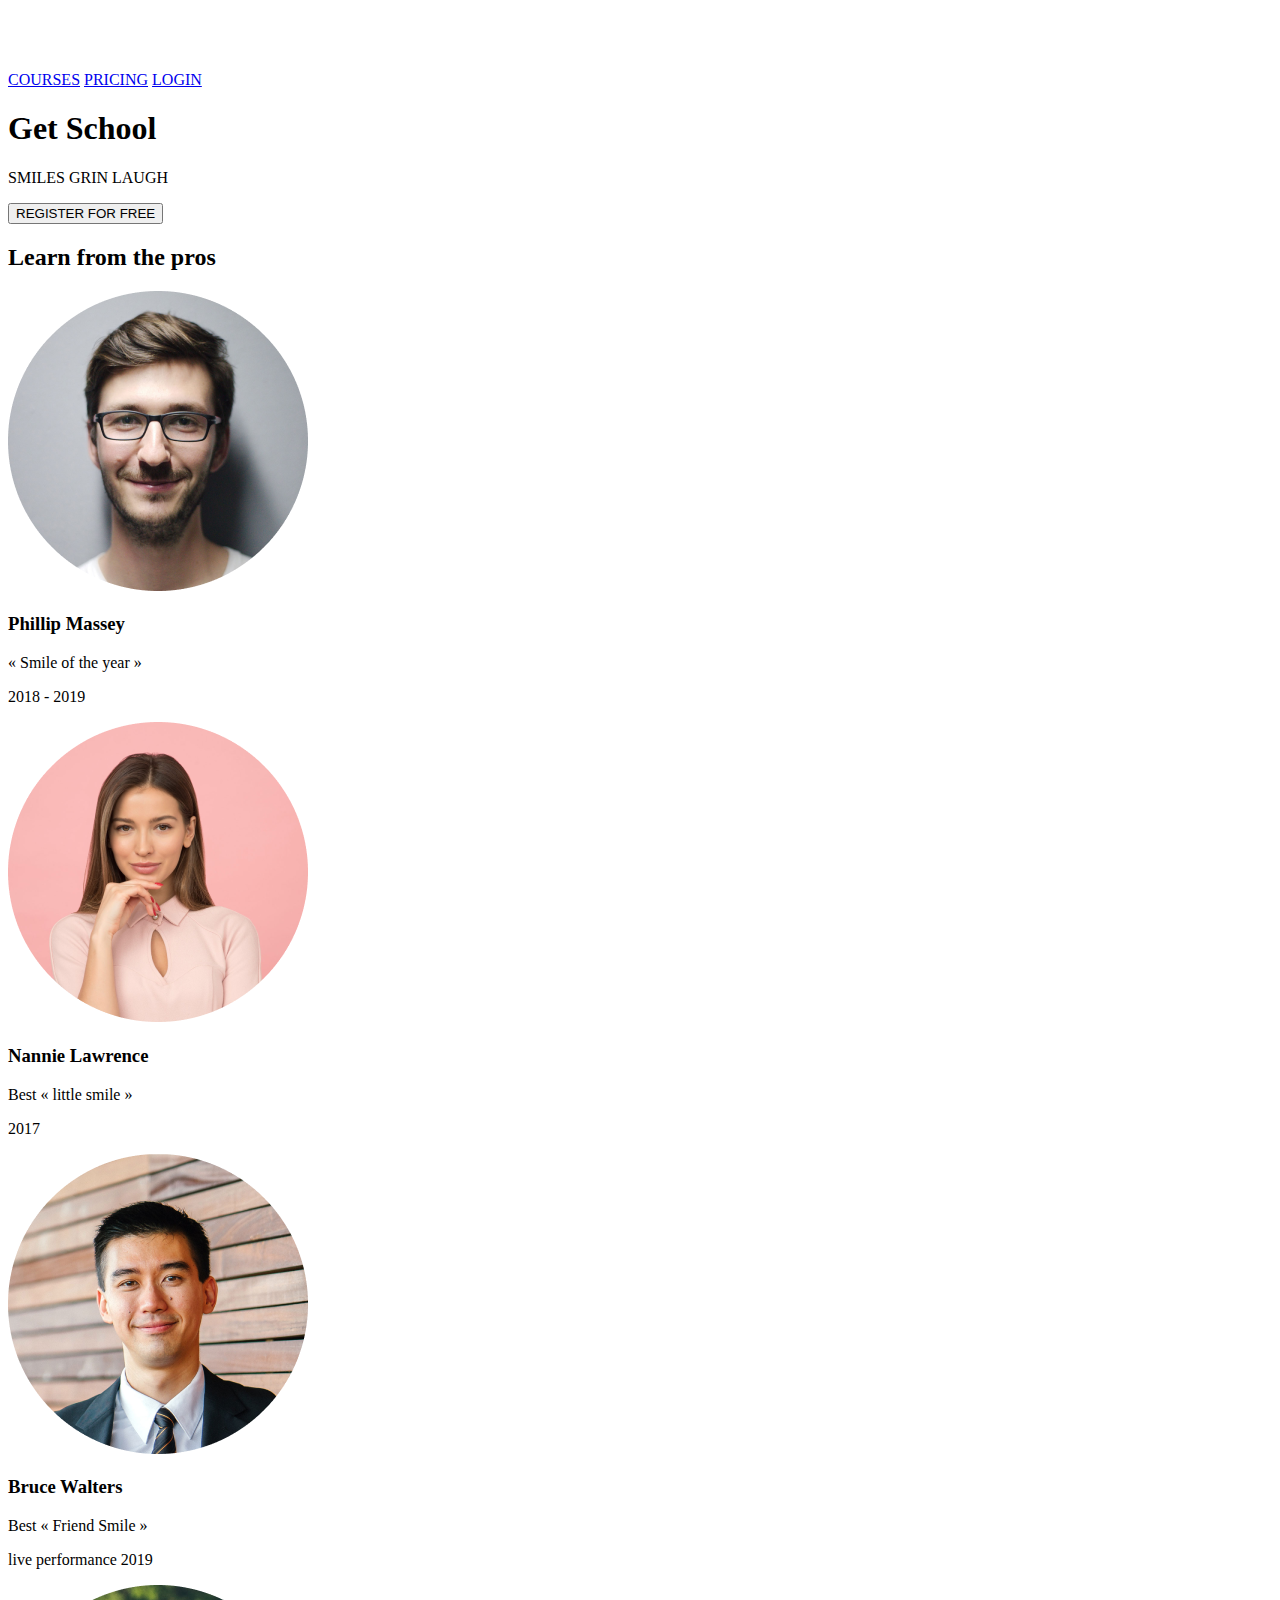
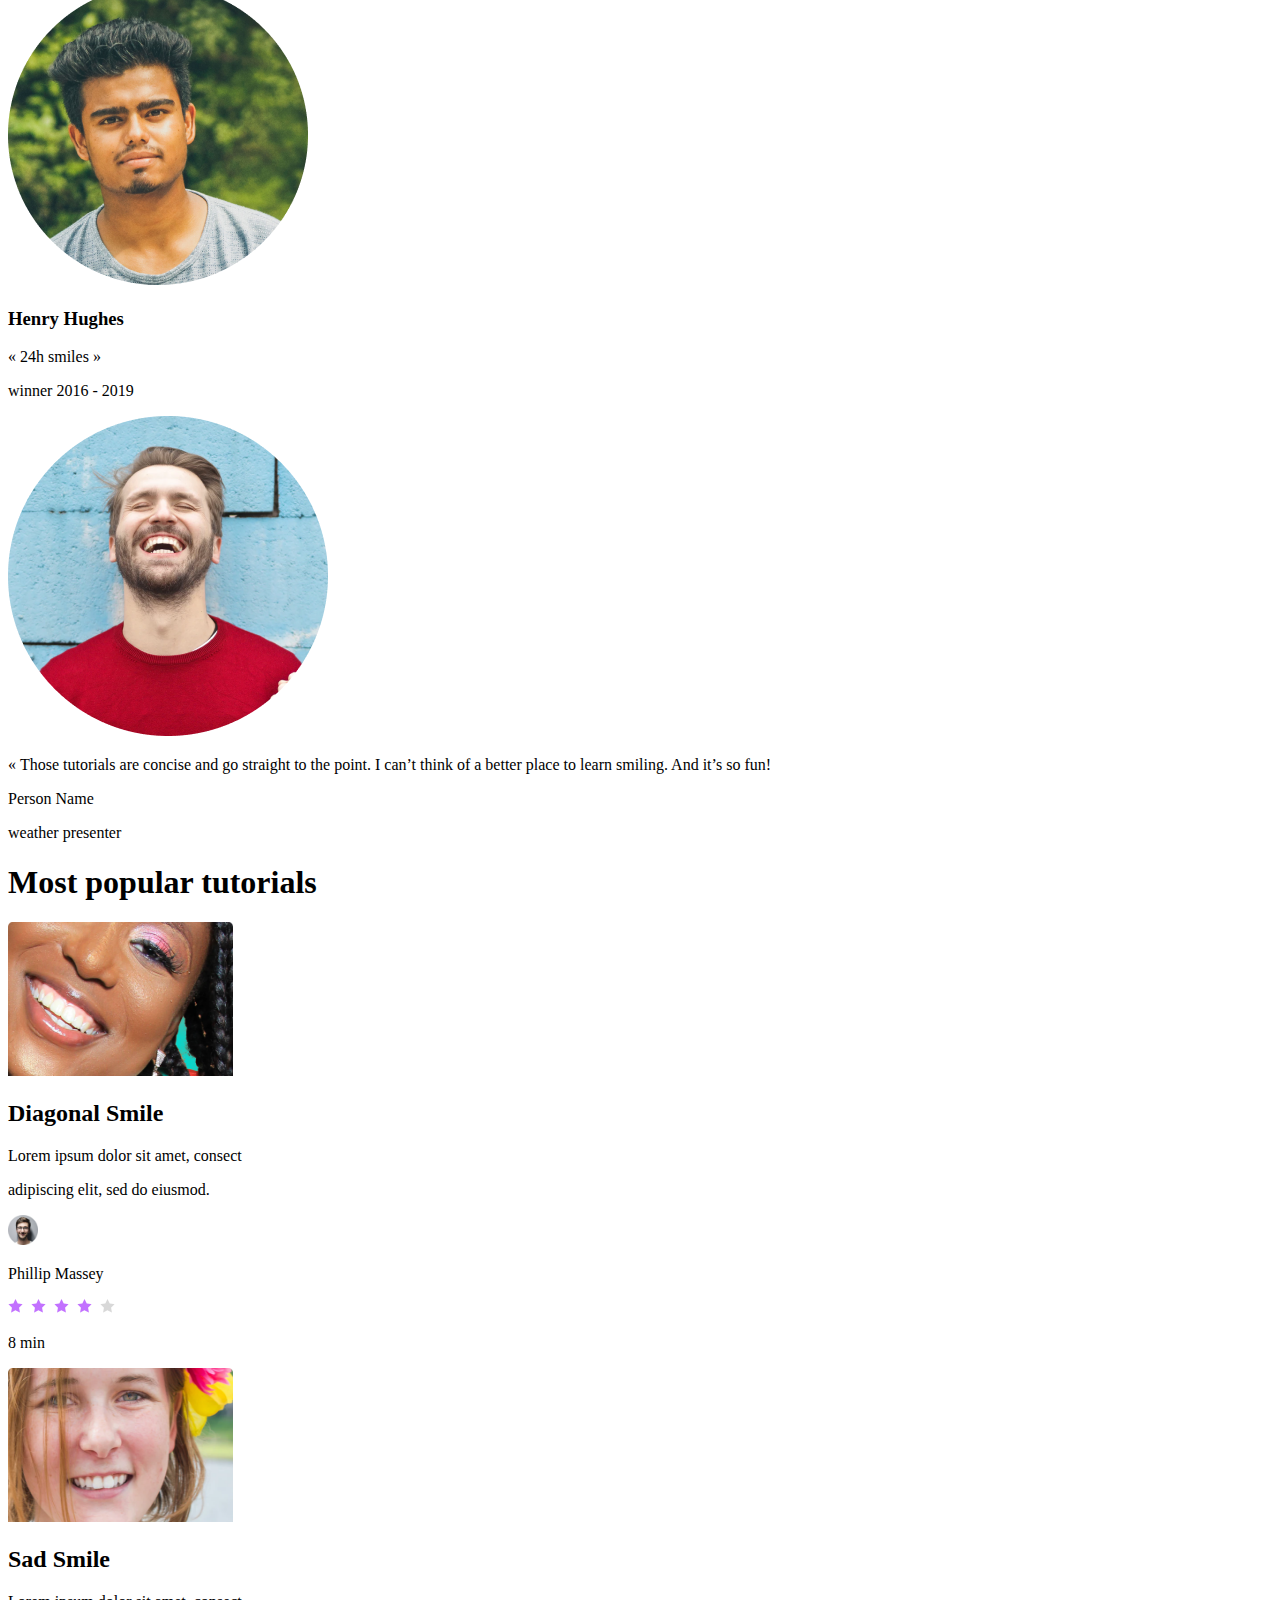
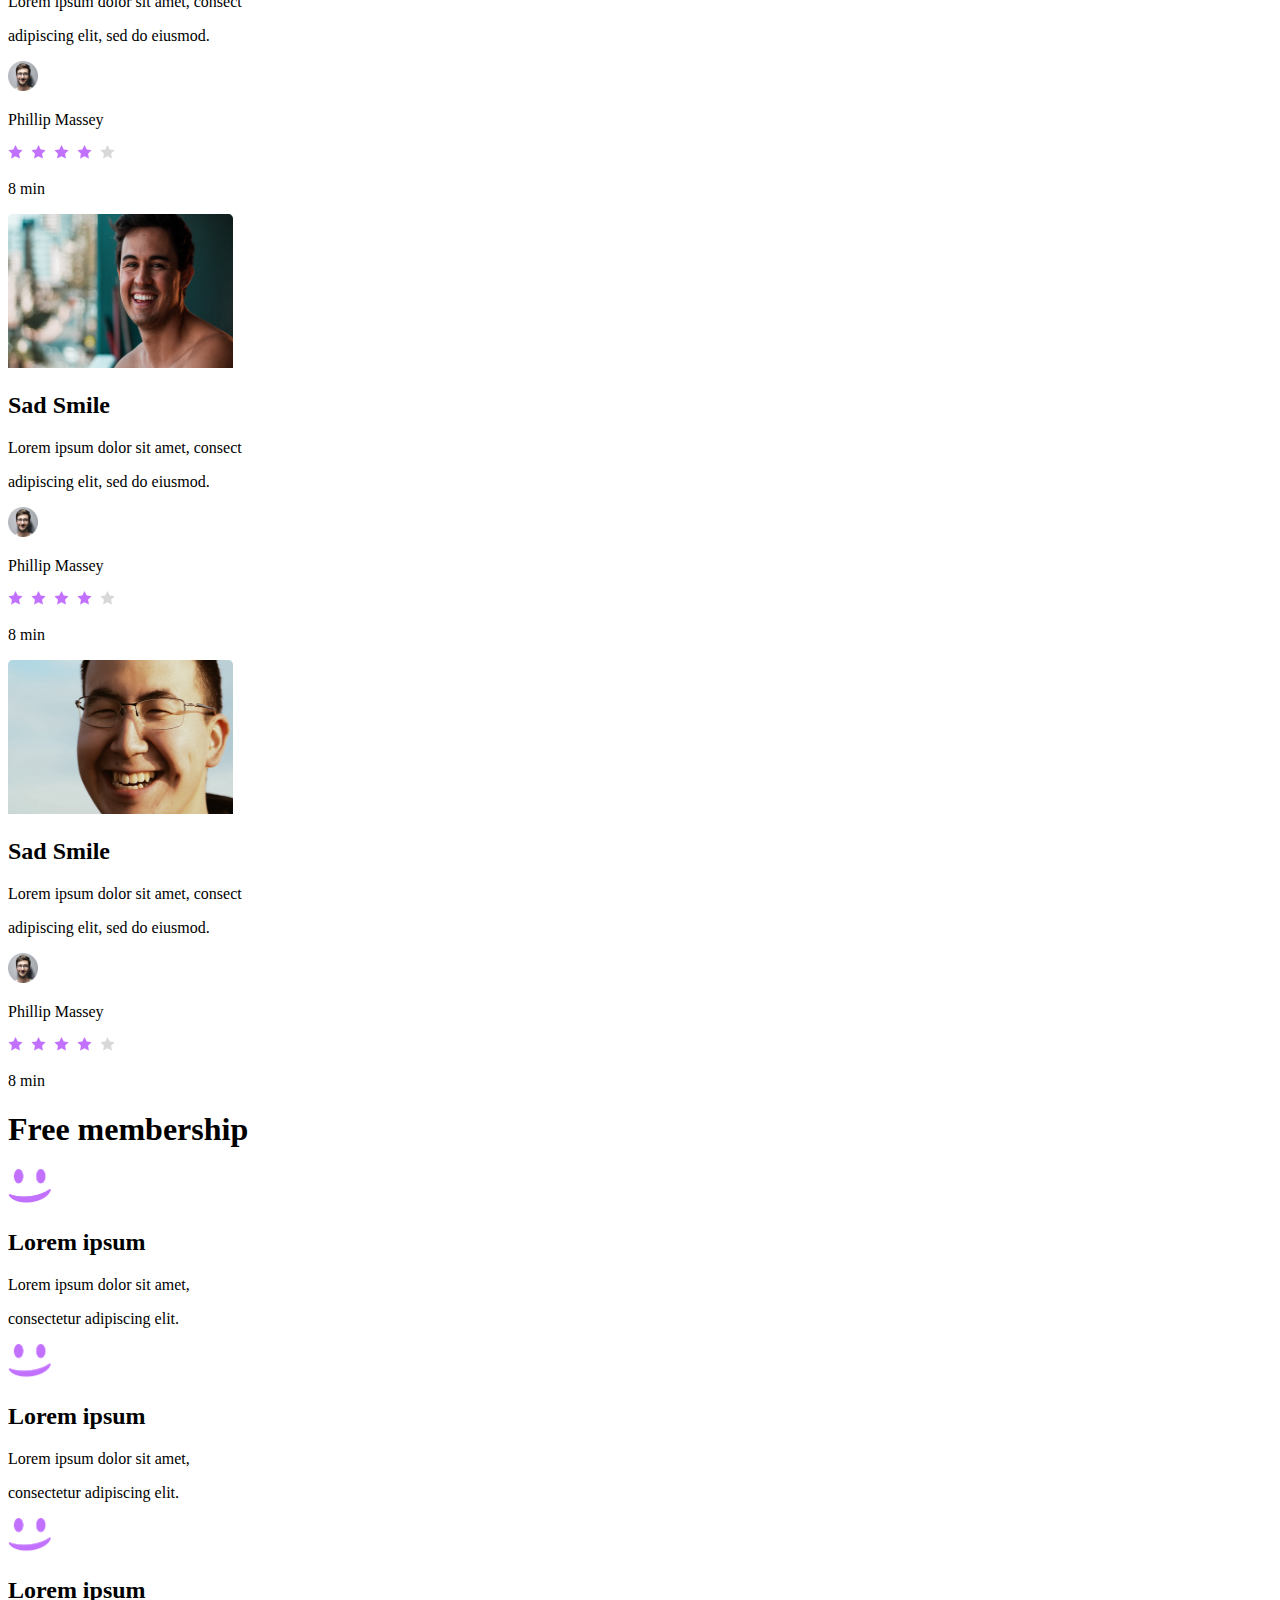
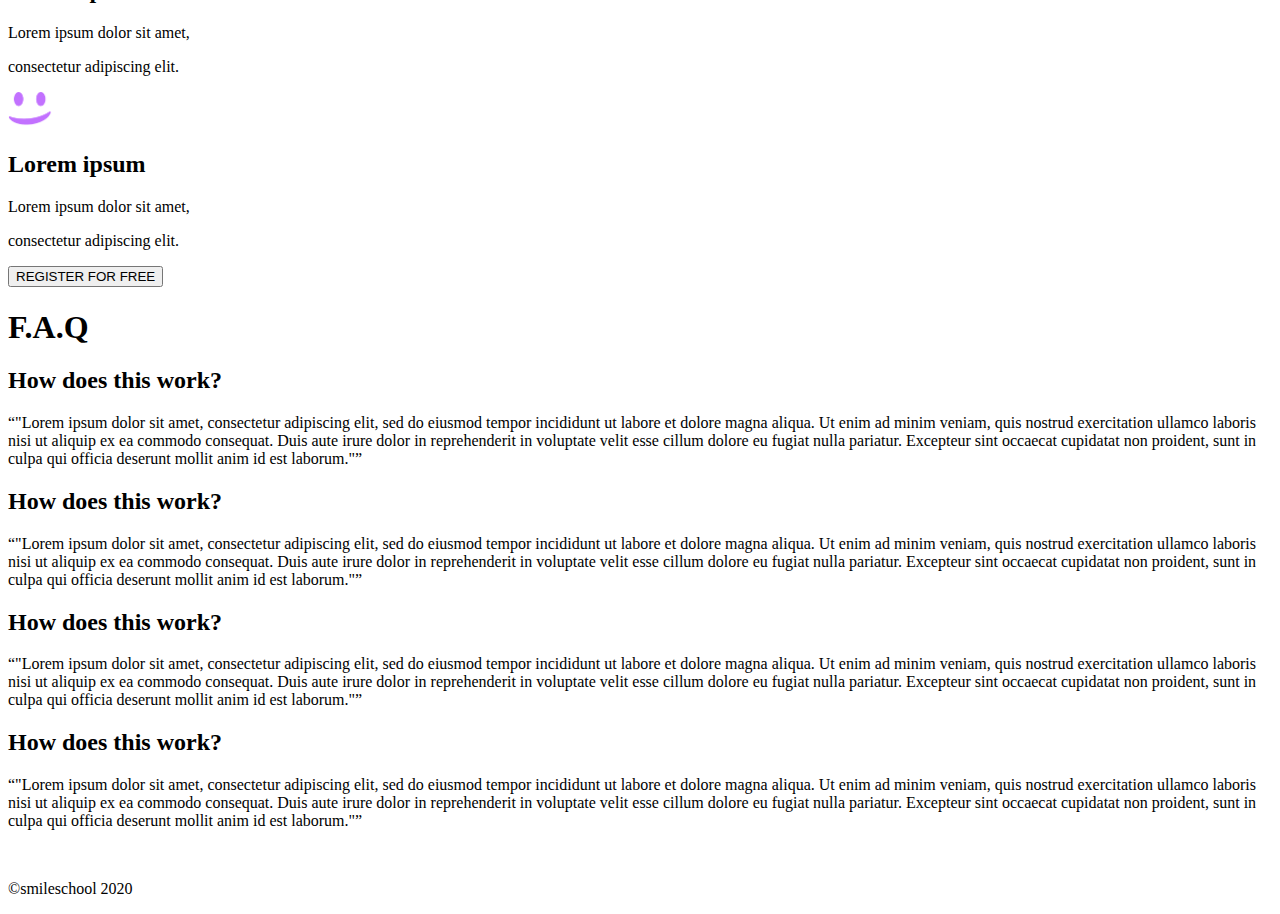
<file: index.html>
<!DOCTYPE html>
<html lang="en">
  <head>
    <meta charset="UTF-8" />
    <meta name="viewport" content="width=device-width, initial-scale=1.0" />
    <title>Header</title>
  </head>
	
  <body>
    <header>
      <!-- Link element containing an image -->
      <div class="logo">
        <img src="image/logo.png" alt="Logo" />
      </div>

      <!-- Add a block of 3 link elements -->
      <nav class="link">
        <!-- First link -->
        <a class="link1" href="https://example.com/page1">COURSES</a>

        <!-- Second link -->
        <a class="link2" href="https://example.com/page1">PRICING</a>

        <!-- Third link -->
        <a class="link3" href="https://example.com/page1">LOGIN</a>
      </nav>
    </header>

    <main>
      <section class="Banner">
        <div>
          <h1>Get School</h1>
          <p>SMILES GRIN LAUGH</p>
          <button>REGISTER FOR FREE</button>
        </div>

        <div>
          <h2>Learn from the pros</h2>
          <div>
            <nav>
              <img src="image/pro1.png" alt="Pro1" />
              <h3>Phillip Massey</h3>
              <p>« Smile of the year »</p>
							<p>2018 - 2019</p>
            </nav>

            <nav>
              <img src="image/pro2.png" alt="Pro2" />
              <h3>Nannie Lawrence</h3>
              <p>Best « little smile » </p>
							<p>2017</p>
            </nav>

            <nav>
              <img src="image/pro3.png" alt="Pro3" />
              <h3>Bruce Walters</h3>
              <p>Best « Friend Smile »</p>
							<p>live performance 2019</p>
            </nav>

						<nav>
              <img src="image/pro4.png" alt="Pro4" />
              <h3>Henry Hughes</h3>
              <p>« 24h smiles »</p>
							<p>winner 2016 - 2019</p>
            </nav>
          </div>
        </div>
      </section>

			<section class="Quote">
				<div>
					<nav>
						<img src="image/img1.png" alt="img1"/>
					</nav>
				</div>
				<div>
					<p>« Those tutorials are concise and go straight to the point. I can’t think of a better place to learn smiling. And it’s so fun!</p>
					<p>Person Name</p>
					<p>weather presenter</p>
				</div>
			</section>

			<section class="Videos">
				<div>
					<h1>Most popular tutorials</h1>
				</div>

				<div>
					<div>
						<nav class="first video">
							<img src="image/video1.png" width="225" height="154"/>
							<h2>Diagonal Smile</h2>
							<p>Lorem ipsum dolor sit amet, consect</p>
							<p>adipiscing elit, sed do eiusmod.</p>
							<nav>
								<img src="image/pro1.png" width="30" height="30"/>
								<p>Phillip Massey</p>
							</nav>	
							<nav>	
								<img src="image/star.png" width="107" height="15"/>
								<p>8 min</p>
							</nav>
						</nav>
					</div>

					<div>
						<nav class="second video">
							<img src="image/video2.png" width="225" height="154"/>
							<h2>Sad Smile</h2>
							<p>Lorem ipsum dolor sit amet, consect</p>
							<p>adipiscing elit, sed do eiusmod.</p>
							<nav>
								<img src="image/pro1.png" width="30" height="30"/>
								<p>Phillip Massey</p>
							</nav>	
							<nav>	
								<img src="image/star.png" width="107" height="15"/>
								<p>8 min</p>
							</nav>
						</nav>
					<div>

					<div>
						<nav class="third video">
							<img src="image/video3.png" width="225" height="154"/>
							<h2>Sad Smile</h2>
							<p>Lorem ipsum dolor sit amet, consect</p>
							<p>adipiscing elit, sed do eiusmod.</p>
							<nav>
								<img src="image/pro1.png" width="30" height="30"/>
								<p>Phillip Massey</p>
							</nav>	
							<nav>	
								<img src="image/star.png" width="107" height="15"/>
								<p>8 min</p>
							</nav>
						</nav>
					</div>

					<div>
						<nav class="fourth video">
							<img src="image/video4.png" width="225" height="154"/>
							<h2>Sad Smile</h2>
							<p>Lorem ipsum dolor sit amet, consect</p>
							<p>adipiscing elit, sed do eiusmod.</p>
							<nav>
								<img src="image/pro1.png" width="30" height="30"/>
								<p>Phillip Massey</p>
							</nav>	
							<nav>	
								<img src="image/star.png" width="107" height="15"/>
								<p>8 min</p>
							</nav>
						</nav>
					</div>

				</div>

			</section>

			<section class="Membership">
				<h1>Free membership</h1>

				<div>
					<div class="member1">
						<img src="image/smile.png" width="43.67" height="35.35"/>
						<h2>Lorem ipsum</h2>
						<p>Lorem ipsum dolor sit amet,</p>
						<p>consectetur adipiscing elit.</p>
					</div>

					<div class="member2">
						<img src="image/smile.png" width="43.67" height="35.35"/>
						<h2>Lorem ipsum</h2>
						<p>Lorem ipsum dolor sit amet,</p>
						<p>consectetur adipiscing elit.</p>
					</div>

					<div class="member3">
						<img src="image/smile.png" width="43.67" height="35.35"/>
						<h2>Lorem ipsum</h2>
						<p>Lorem ipsum dolor sit amet,</p>
						<p>consectetur adipiscing elit.</p>
					</div>

					<div class="member4">
						<img src="image/smile.png" width="43.67" height="35.35"/>
						<h2>Lorem ipsum</h2>
						<p>Lorem ipsum dolor sit amet,</p>
						<p>consectetur adipiscing elit.</p>
					</div>

				</div>

				<button>REGISTER FOR FREE</button>
			</section>

			<section class="FAQ">
				<h1>F.A.Q</h1>

				<div class="row1">
					<h2>How does this work?</h2>
					<q>"Lorem ipsum dolor sit amet, consectetur adipiscing elit, sed do eiusmod tempor incididunt ut labore et dolore magna aliqua. Ut enim ad minim veniam, quis nostrud exercitation ullamco laboris nisi ut aliquip ex ea commodo consequat. Duis aute irure dolor in reprehenderit in voluptate velit esse cillum dolore eu fugiat nulla pariatur. Excepteur sint occaecat cupidatat non proident, sunt in culpa qui officia deserunt mollit anim id est laborum."</q>
					
					<h2>How does this work?</h2>
					<q>"Lorem ipsum dolor sit amet, consectetur adipiscing elit, sed do eiusmod tempor incididunt ut labore et dolore magna aliqua. Ut enim ad minim veniam, quis nostrud exercitation ullamco laboris nisi ut aliquip ex ea commodo consequat. Duis aute irure dolor in reprehenderit in voluptate velit esse cillum dolore eu fugiat nulla pariatur. Excepteur sint occaecat cupidatat non proident, sunt in culpa qui officia deserunt mollit anim id est laborum."</q>
				</div>

				<div class="row2">
					<h2>How does this work?</h2>
					<q>"Lorem ipsum dolor sit amet, consectetur adipiscing elit, sed do eiusmod tempor incididunt ut labore et dolore magna aliqua. Ut enim ad minim veniam, quis nostrud exercitation ullamco laboris nisi ut aliquip ex ea commodo consequat. Duis aute irure dolor in reprehenderit in voluptate velit esse cillum dolore eu fugiat nulla pariatur. Excepteur sint occaecat cupidatat non proident, sunt in culpa qui officia deserunt mollit anim id est laborum."</q>
					
					<h2>How does this work?</h2>
					<q>"Lorem ipsum dolor sit amet, consectetur adipiscing elit, sed do eiusmod tempor incididunt ut labore et dolore magna aliqua. Ut enim ad minim veniam, quis nostrud exercitation ullamco laboris nisi ut aliquip ex ea commodo consequat. Duis aute irure dolor in reprehenderit in voluptate velit esse cillum dolore eu fugiat nulla pariatur. Excepteur sint occaecat cupidatat non proident, sunt in culpa qui officia deserunt mollit anim id est laborum."</q>
				</div>

			</section>
    </main>

		<footer>
			<div>
				<nav>
					<img src="image/smileschool.png" width="169" height="30"/>
					<img src="image/facebook.png" width="30" height="30"/>
					<img src="image/twitter.png" width="30" height="30"/>
					<img src="image/instagram.png" width="30" height="30"/>
				</nav>
				<p>©smileschool 2020</p>
			</div>
		</footer>

  </body>
</html>
</file>
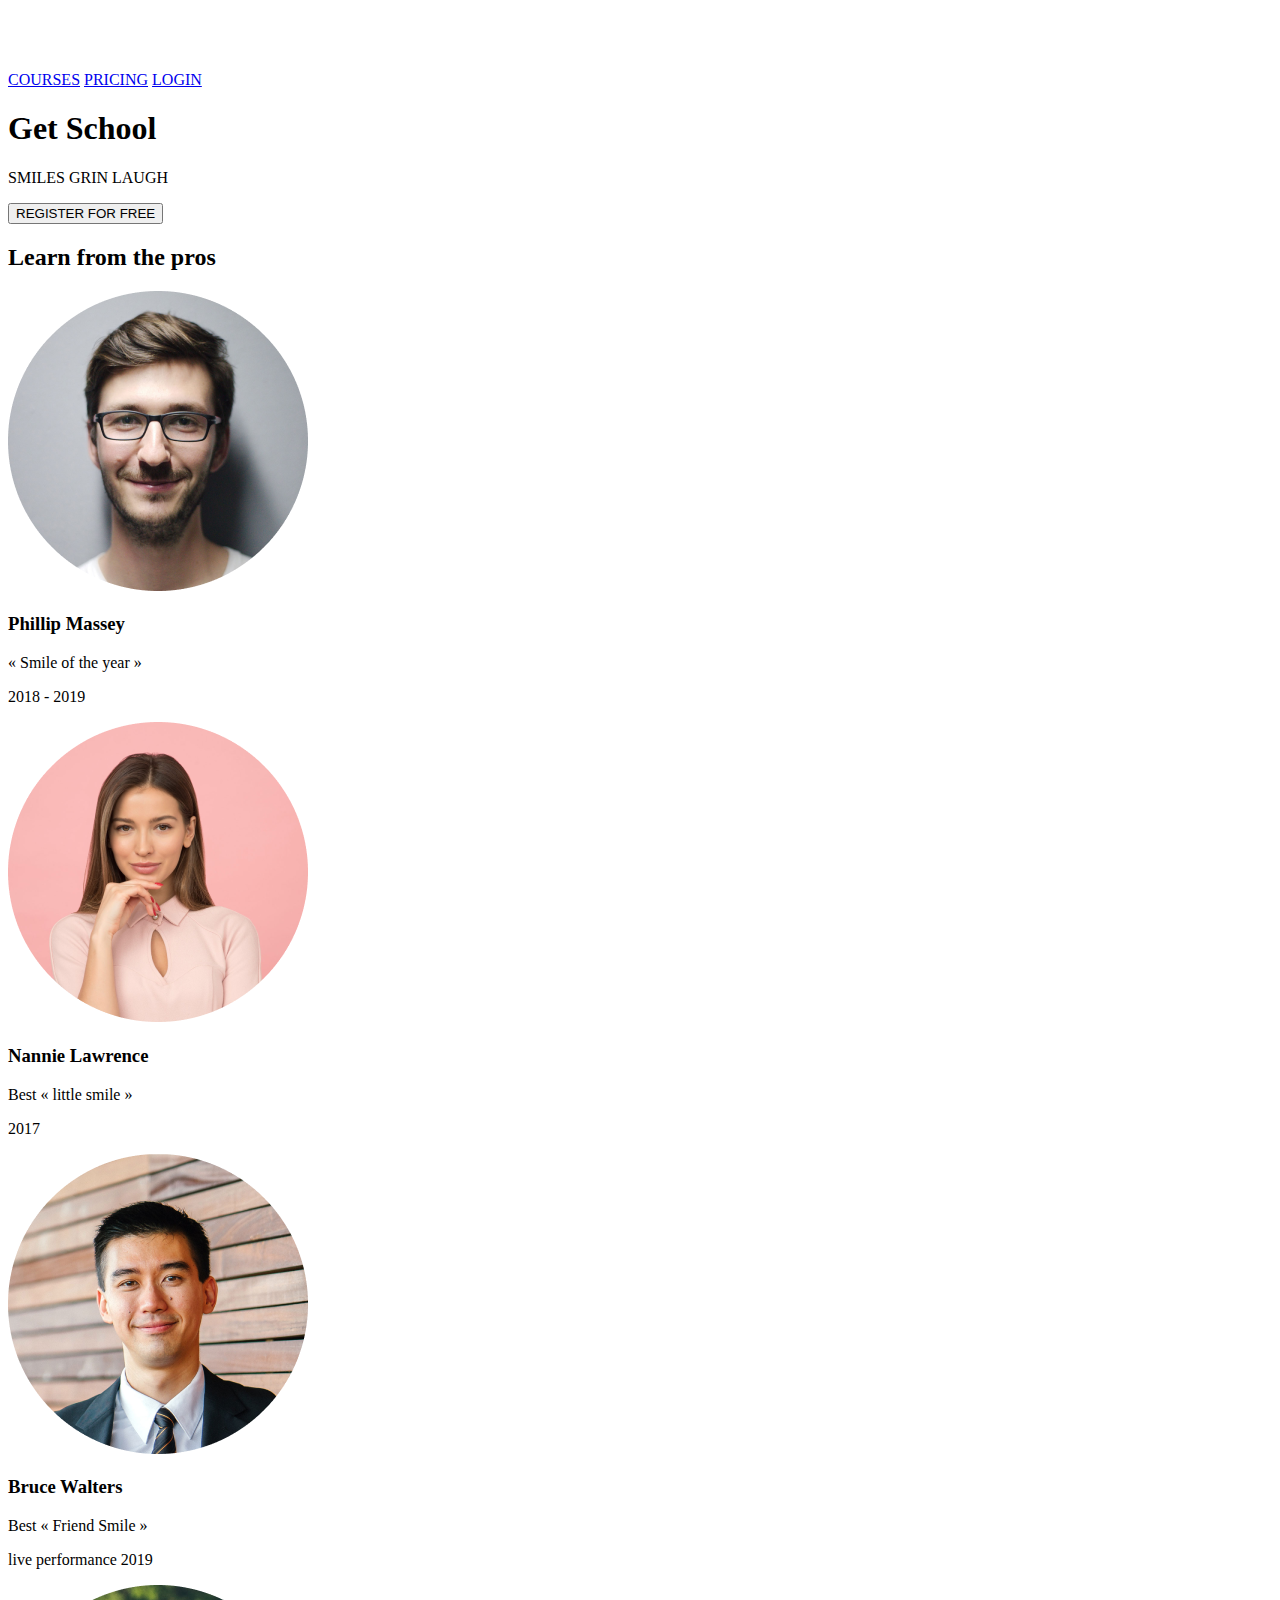
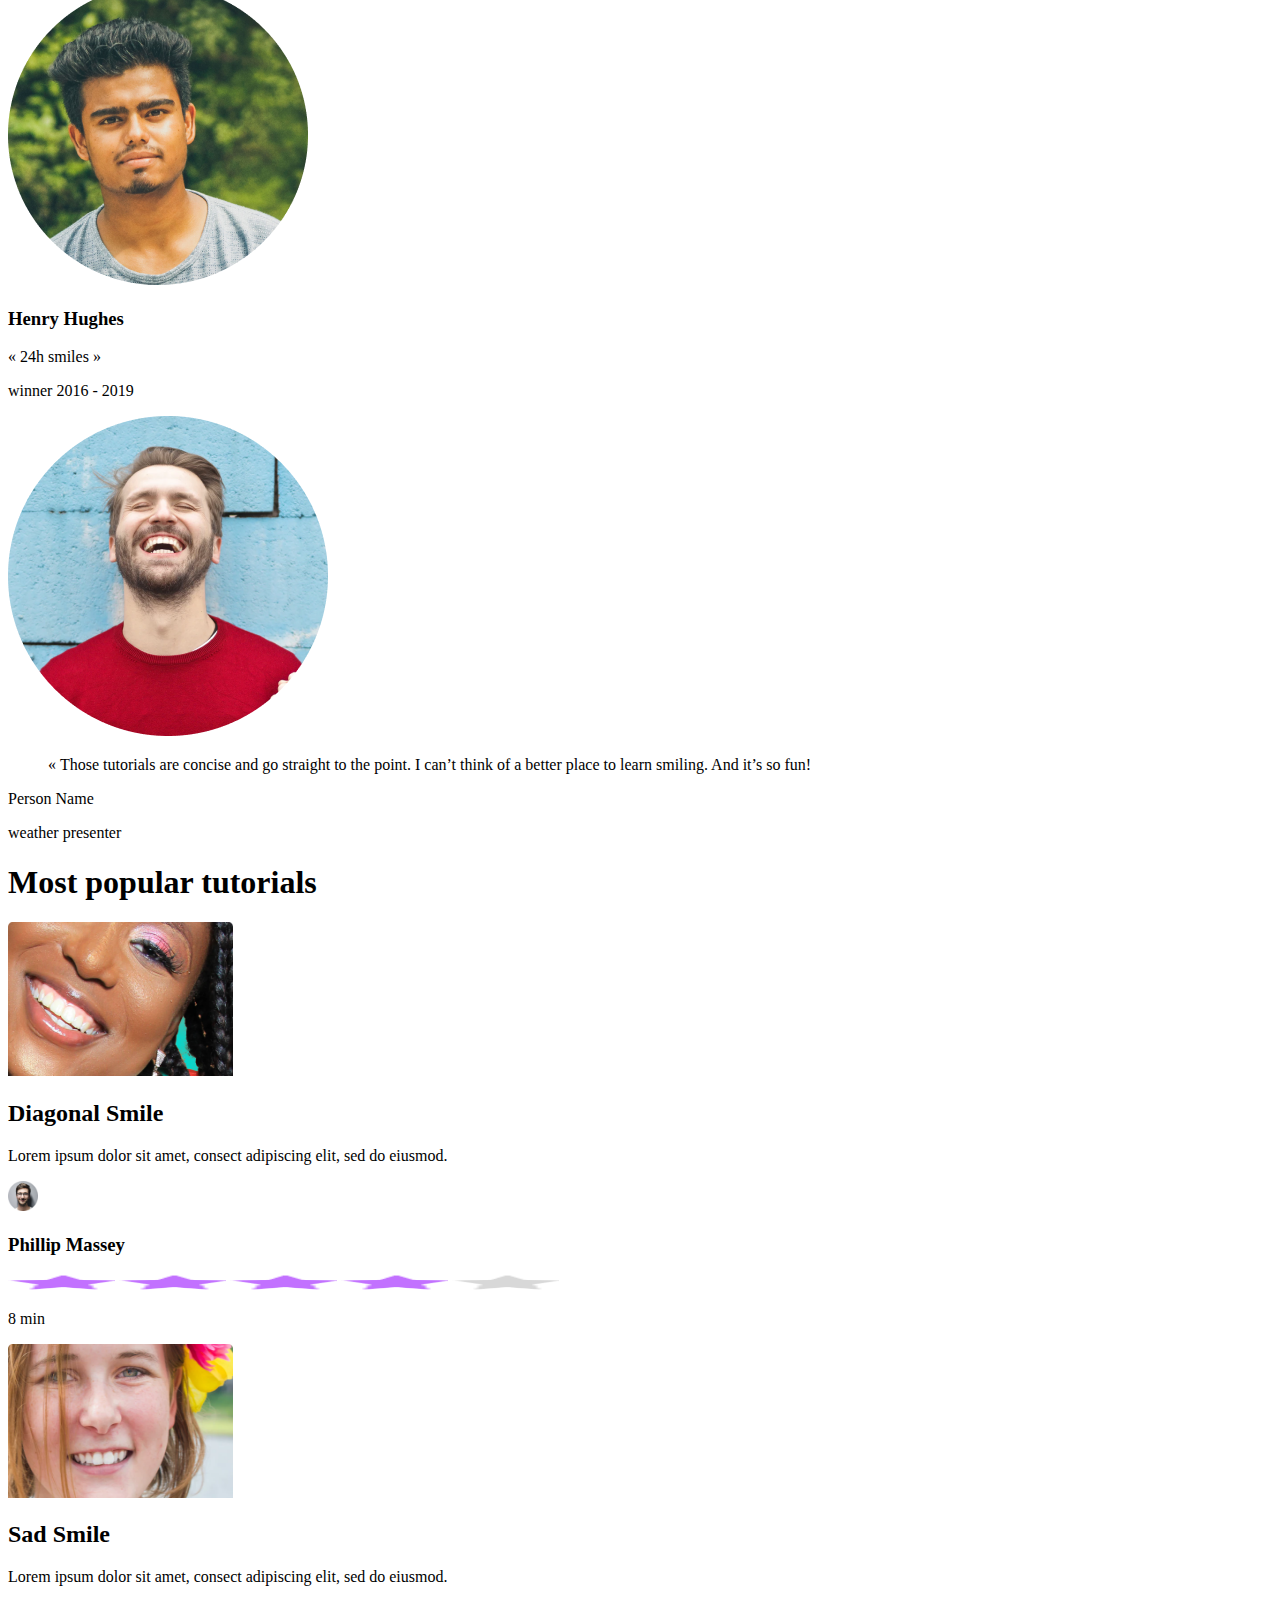
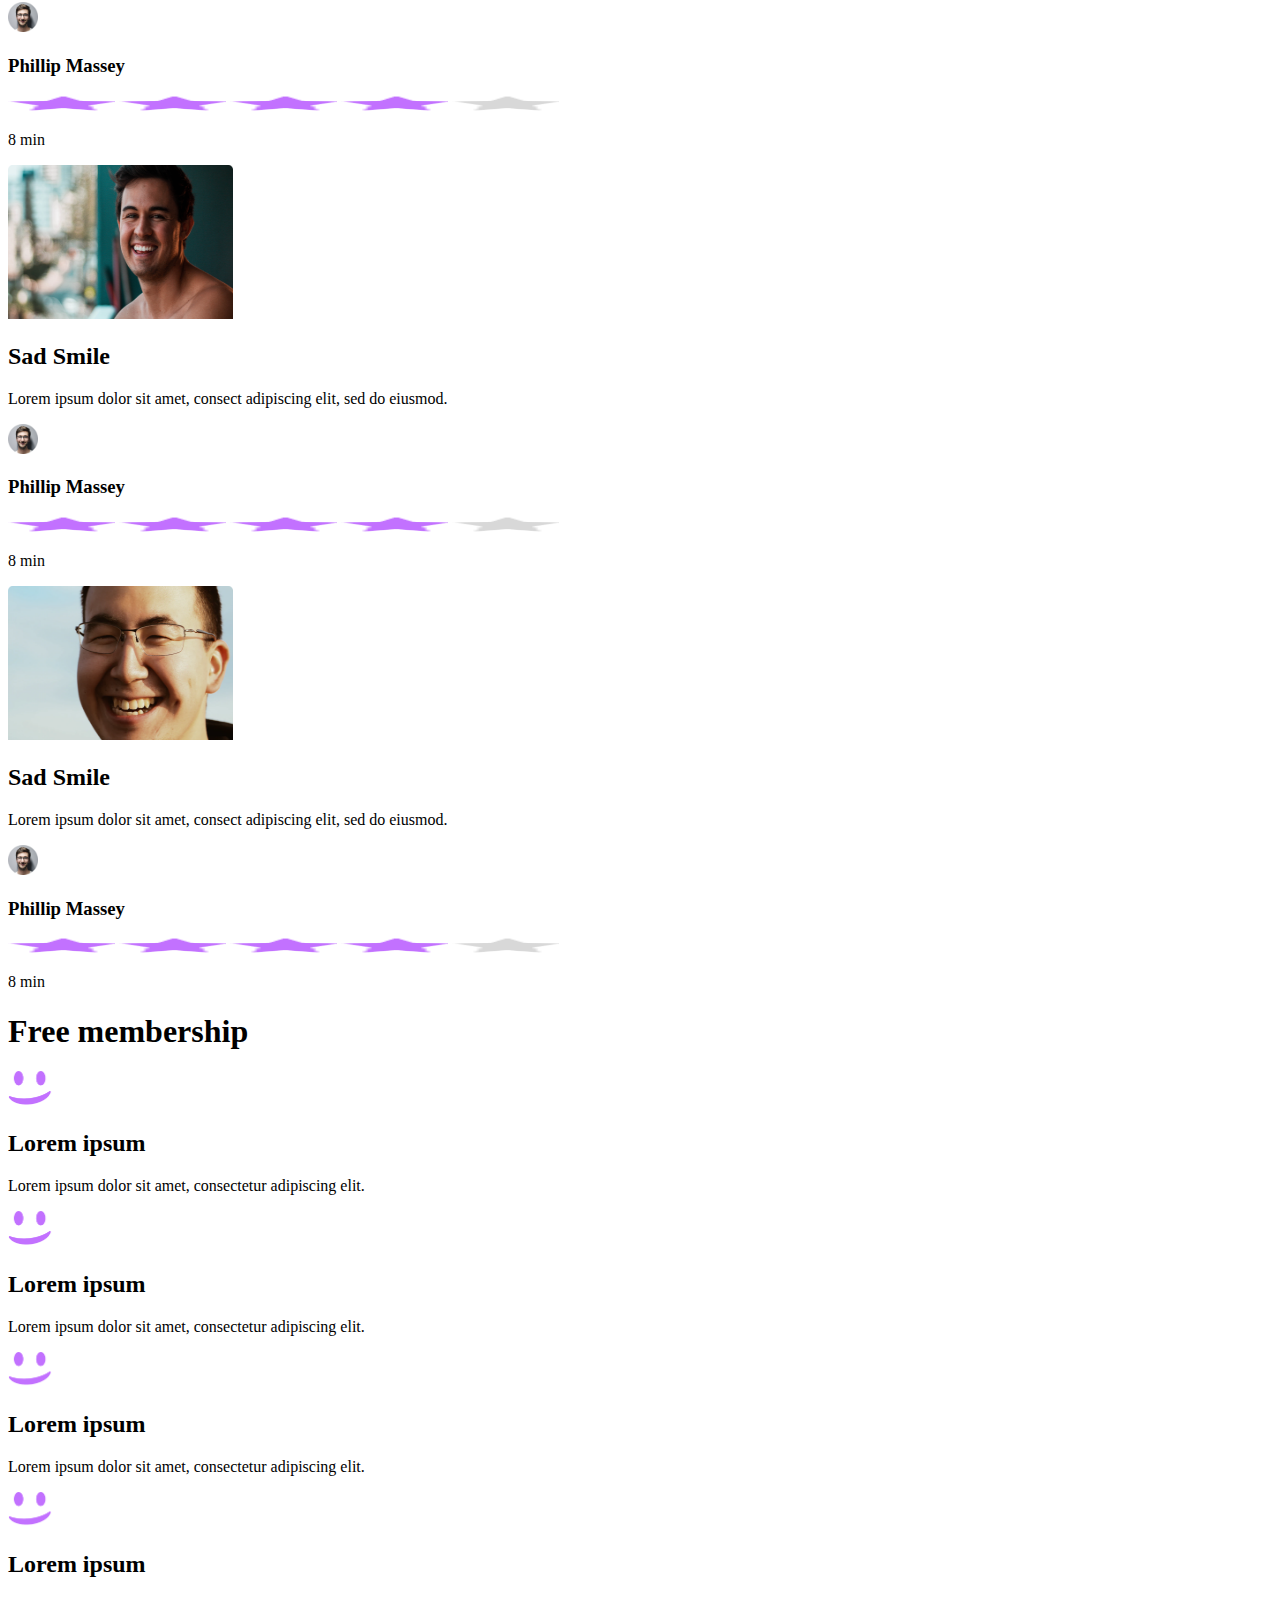
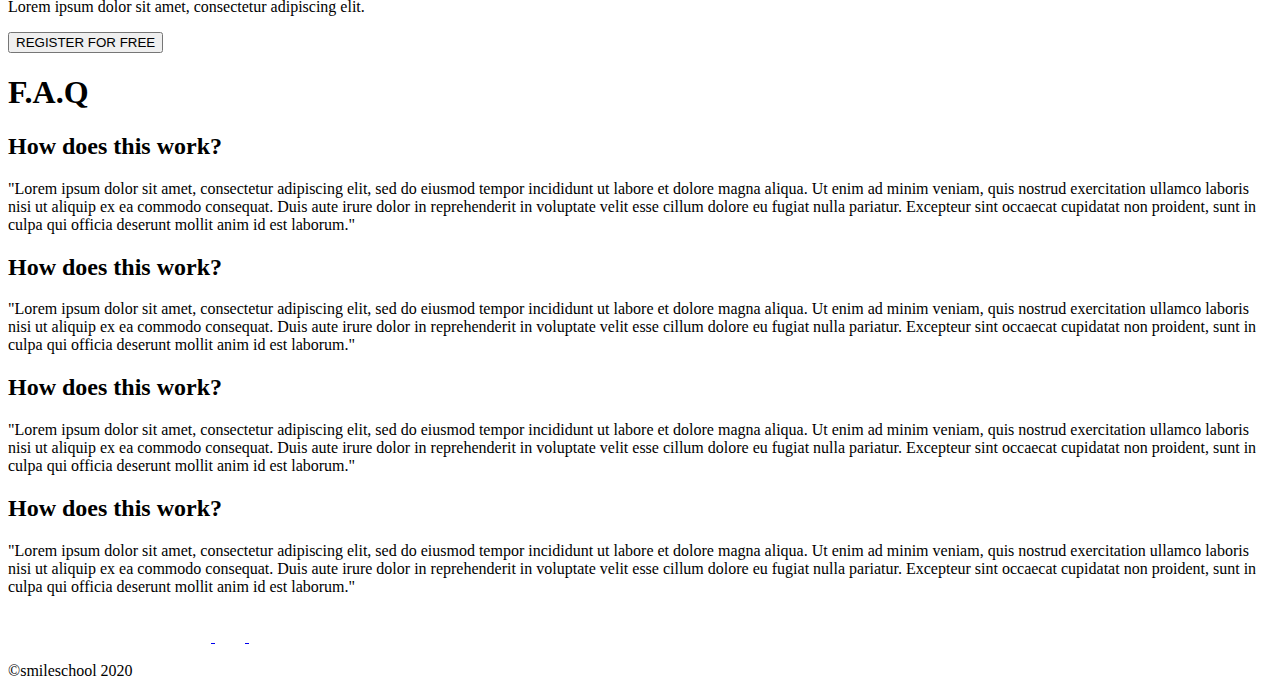
<file: html_advanced/index.html>
<!DOCTYPE html>
<html lang="en">
  <head>
    <meta charset="UTF-8" />
    <meta name="viewport" content="width=device-width, initial-scale=1.0" />
    <title>Header</title>
  </head>
	
  <body>
    <header>
      <div class="logo">
				<a>
        	<img src="image/logo.png" alt="Logo" />
				</a>
			</div>
      <nav class="link">
        <a href="https://example.com/page1">COURSES</a>
        <a href="https://example.com/page1">PRICING</a>
        <a href="https://example.com/page1">LOGIN</a>
      </nav>
    </header>

    <main>
      <section class="Banner">
        <div>
          <h1>Get School</h1>
          <p><span> SMILES </span> <span> GRIN </span> <span> LAUGH </span></p>
          <button>REGISTER FOR FREE</button>
        </div>

        <div>
          <h2>Learn from the pros</h2>
          <div>
            <div>
              <img src="image/pro1.png" alt="Pro1" />
              <h3>Phillip Massey</h3>
              <p>« Smile of the year »</p>
							<p>2018 - 2019</p>
            </div>

            <div>
              <img src="image/pro2.png" alt="Pro2" />
              <h3>Nannie Lawrence</h3>
              <p>Best « little smile » </p>
							<p>2017</p>
            </div>

            <div>
              <img src="image/pro3.png" alt="Pro3" />
              <h3>Bruce Walters</h3>
              <p>Best « Friend Smile »</p>
							<p>live performance 2019</p>
            </div>

						<div>
              <img src="image/pro4.png" alt="Pro4" />
              <h3>Henry Hughes</h3>
              <p>« 24h smiles »</p>
							<p>winner 2016 - 2019</p>
            </div>
          </div>
        </div>
      </section>

			<section class="Quote">
				<div>
					<img src="image/img1.png" alt="img1"/>

					<div>
						<blockquote>« Those tutorials are concise and go straight to the point. I can’t think of a better place to learn smiling. And it’s so fun!</blockquote>
						<p>Person Name</p>
						<p>weather presenter</p>
					</div>

				</div>
			</section>

			<section class="Videos">
					<h1>Most popular tutorials</h1>
				<div>
						<div class="first video">
							<img src="image/video1.png" width="225" height="154"/>
							<h2>Diagonal Smile</h2>
							<p> Lorem ipsum dolor sit amet, consect adipiscing elit, sed do eiusmod.</p>

							<div>
								<img src="image/pro1.png" width="30" height="30"/>
								<h3>Phillip Massey</h3>
							</div>	

							<div>
								<div>
									<img src="image/star1.png" width="107" height="15"/>
									<img src="image/star1.png" width="107" height="15"/>
									<img src="image/star1.png" width="107" height="15"/>
									<img src="image/star1.png" width="107" height="15"/>
									<img src="image/star0.png" width="107" height="15"/>
								</div>
								<p>8 min</p>
							</div>
						</div>

						<div class="second video">
							<img src="image/video2.png" width="225" height="154"/>
							<h2>Sad Smile</h2>
							<p>Lorem ipsum dolor sit amet, consect adipiscing elit, sed do eiusmod.</p>

							<div>
								<img src="image/pro1.png" width="30" height="30"/>
								<h3>Phillip Massey</h3>
							</div>	

							<div>
								<div>
									<img src="image/star1.png" width="107" height="15"/>
									<img src="image/star1.png" width="107" height="15"/>
									<img src="image/star1.png" width="107" height="15"/>
									<img src="image/star1.png" width="107" height="15"/>
									<img src="image/star0.png" width="107" height="15"/>
								</div>
								<p>8 min</p>
							</div>

						</div>
					<div>

					<div class="third video">
						<img src="image/video3.png" width="225" height="154"/>
						<h2>Sad Smile</h2>
						<p>Lorem ipsum dolor sit amet, consect adipiscing elit, sed do eiusmod.</p>
						<div>
							<img src="image/pro1.png" width="30" height="30"/>
							<h3>Phillip Massey</h3>
						</div>

						<div>	
							<div>
								<img src="image/star1.png" width="107" height="15"/>
								<img src="image/star1.png" width="107" height="15"/>
								<img src="image/star1.png" width="107" height="15"/>
								<img src="image/star1.png" width="107" height="15"/>
								<img src="image/star0.png" width="107" height="15"/>
							</div>
							<p>8 min</p>
						</div>

					</div>
					
				</div>

					<div>
						<div class="fourth video">
							<img src="image/video4.png" width="225" height="154"/>
							<h2>Sad Smile</h2>
							<p>Lorem ipsum dolor sit amet, consect adipiscing elit, sed do eiusmod.</p>
							<div>
								<img src="image/pro1.png" width="30" height="30"/>
								<h3>Phillip Massey</h3>
							</div>	
							<div>	
								<div>
									<img src="image/star1.png" width="107" height="15"/>
									<img src="image/star1.png" width="107" height="15"/>
									<img src="image/star1.png" width="107" height="15"/>
									<img src="image/star1.png" width="107" height="15"/>
									<img src="image/star0.png" width="107" height="15"/>
								</div>
								<p>8 min</p>
							</div>
						</div>
					</div>


			</section>

			<section class="Membership">
				<h1>Free membership</h1>

				<div>
					<div class="member1">
						<img src="image/smile.png" width="43.67" height="35.35"/>
						<h2>Lorem ipsum</h2>
						<p>Lorem ipsum dolor sit amet, consectetur adipiscing elit.</p>
					</div>

					<div class="member2">
						<img src="image/smile.png" width="43.67" height="35.35"/>
						<h2>Lorem ipsum</h2>
						<p>Lorem ipsum dolor sit amet, consectetur adipiscing elit.</p>
					</div>

					<div class="member3">
						<img src="image/smile.png" width="43.67" height="35.35"/>
						<h2>Lorem ipsum</h2>
						<p>Lorem ipsum dolor sit amet, consectetur adipiscing elit.</p>
					</div>

					<div class="member4">
						<img src="image/smile.png" width="43.67" height="35.35"/>
						<h2>Lorem ipsum</h2>
						<p>Lorem ipsum dolor sit amet, consectetur adipiscing elit.</p>
					</div>

				</div>

				<button>REGISTER FOR FREE</button>
			</section>

			<section class="FAQ">
				<h1>F.A.Q</h1>

				<div class="row1">
					<h2>How does this work?</h2>
					<p>"Lorem ipsum dolor sit amet, consectetur adipiscing elit, sed do eiusmod tempor incididunt ut labore et dolore magna aliqua. Ut enim ad minim veniam, quis nostrud exercitation ullamco laboris nisi ut aliquip ex ea commodo consequat. Duis aute irure dolor in reprehenderit in voluptate velit esse cillum dolore eu fugiat nulla pariatur. Excepteur sint occaecat cupidatat non proident, sunt in culpa qui officia deserunt mollit anim id est laborum."</p>
					
					<h2>How does this work?</h2>
					<p>"Lorem ipsum dolor sit amet, consectetur adipiscing elit, sed do eiusmod tempor incididunt ut labore et dolore magna aliqua. Ut enim ad minim veniam, quis nostrud exercitation ullamco laboris nisi ut aliquip ex ea commodo consequat. Duis aute irure dolor in reprehenderit in voluptate velit esse cillum dolore eu fugiat nulla pariatur. Excepteur sint occaecat cupidatat non proident, sunt in culpa qui officia deserunt mollit anim id est laborum."</p>
				</div>

				<div class="row2">
					<h2>How does this work?</h2>
					<p>"Lorem ipsum dolor sit amet, consectetur adipiscing elit, sed do eiusmod tempor incididunt ut labore et dolore magna aliqua. Ut enim ad minim veniam, quis nostrud exercitation ullamco laboris nisi ut aliquip ex ea commodo consequat. Duis aute irure dolor in reprehenderit in voluptate velit esse cillum dolore eu fugiat nulla pariatur. Excepteur sint occaecat cupidatat non proident, sunt in culpa qui officia deserunt mollit anim id est laborum."</p>
					
					<h2>How does this work?</h2>
					<p>"Lorem ipsum dolor sit amet, consectetur adipiscing elit, sed do eiusmod tempor incididunt ut labore et dolore magna aliqua. Ut enim ad minim veniam, quis nostrud exercitation ullamco laboris nisi ut aliquip ex ea commodo consequat. Duis aute irure dolor in reprehenderit in voluptate velit esse cillum dolore eu fugiat nulla pariatur. Excepteur sint occaecat cupidatat non proident, sunt in culpa qui officia deserunt mollit anim id est laborum."</p>
				</div>

			</section>
    </main>

		<footer>
			<div>
				<div>
					<img src="image/smileschool.png" alt="Logo" width="169" height="30"/>

					<a href="#Facebook">
						<img src="image/facebook.png" alt="Facebook" width="30" height="30"/>
					</a>

					<a href="Twitter">
						<img src="image/twitter.png" alt="Twitter" width="30" height="30"/>
					</a>

					<a href="#Instagram">
						<img src="image/instagram.png" alt="Instagram" width="30" height="30"/>
					</a>
				</div>

				<p>©smileschool 2020</p>
				
			</div>
		</footer>

  </body>
</html>
</file>
